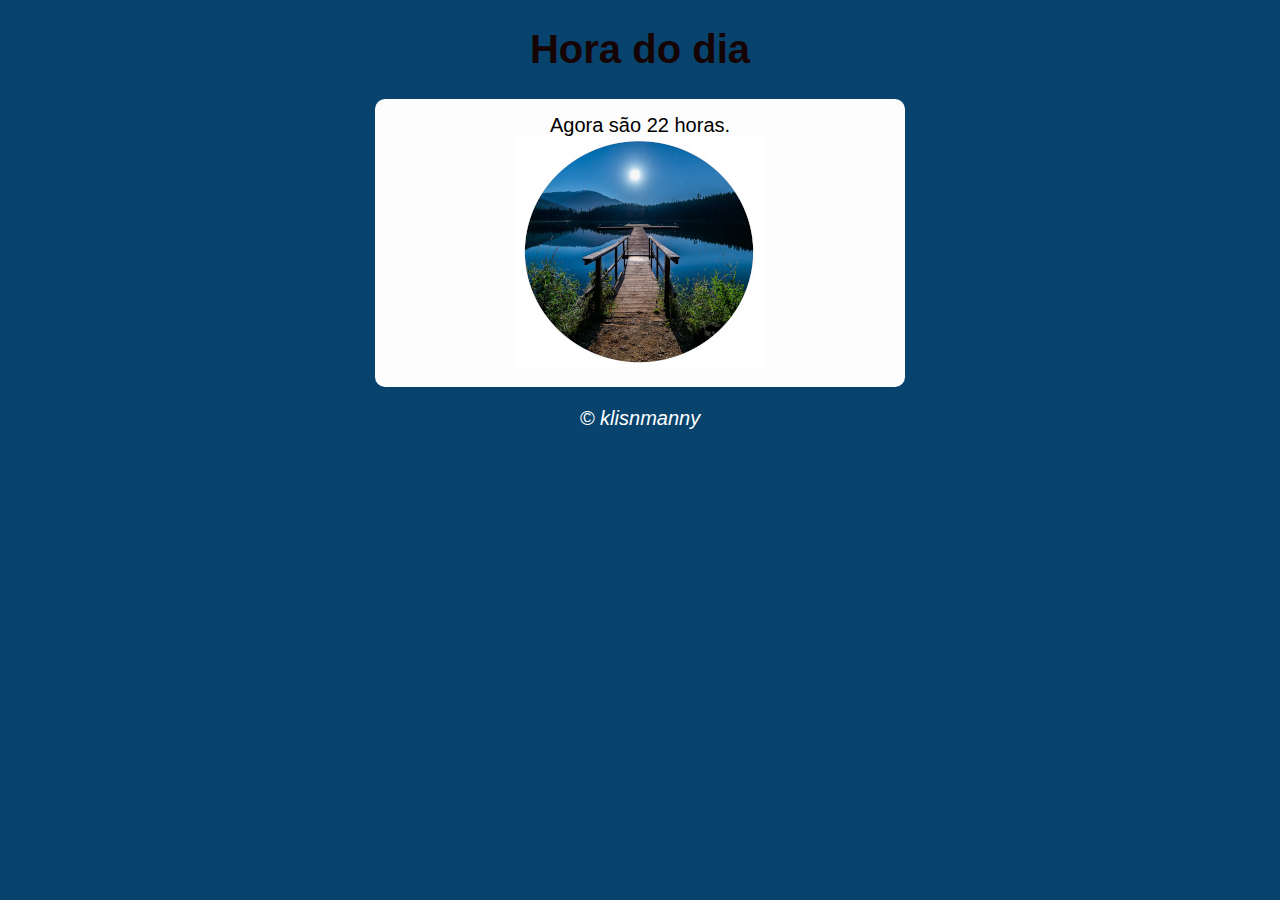
<file: Atividade 02/index.html>
<!DOCTYPE html>
<html lang="pt-br">
<head>
    <meta charset="UTF-8">
    <meta http-equiv="X-UA-Compatible" content="IE=edge">
    <meta name="viewport" content="width=device-width, initial-scale=1.0">
    <title>Atividade 01</title>
    <link rel="stylesheet" href="style.css">
</head>
<body onload='carregar()'>
    <header>
       <h1>Hora do dia</h1>
    </header>
    <section>
        <div id="msg">
            BOM DIA
        </div>
        <div id="foto">
           <img id="imagem" src="img/bom dia.jpeg" alt="foto do dia">
        </div>

    </section>
    <footer>
        <p>&copy; klisnmanny</p>
    </footer>
    <script src="script.js"></script>
    
</body>
</html>
</file>
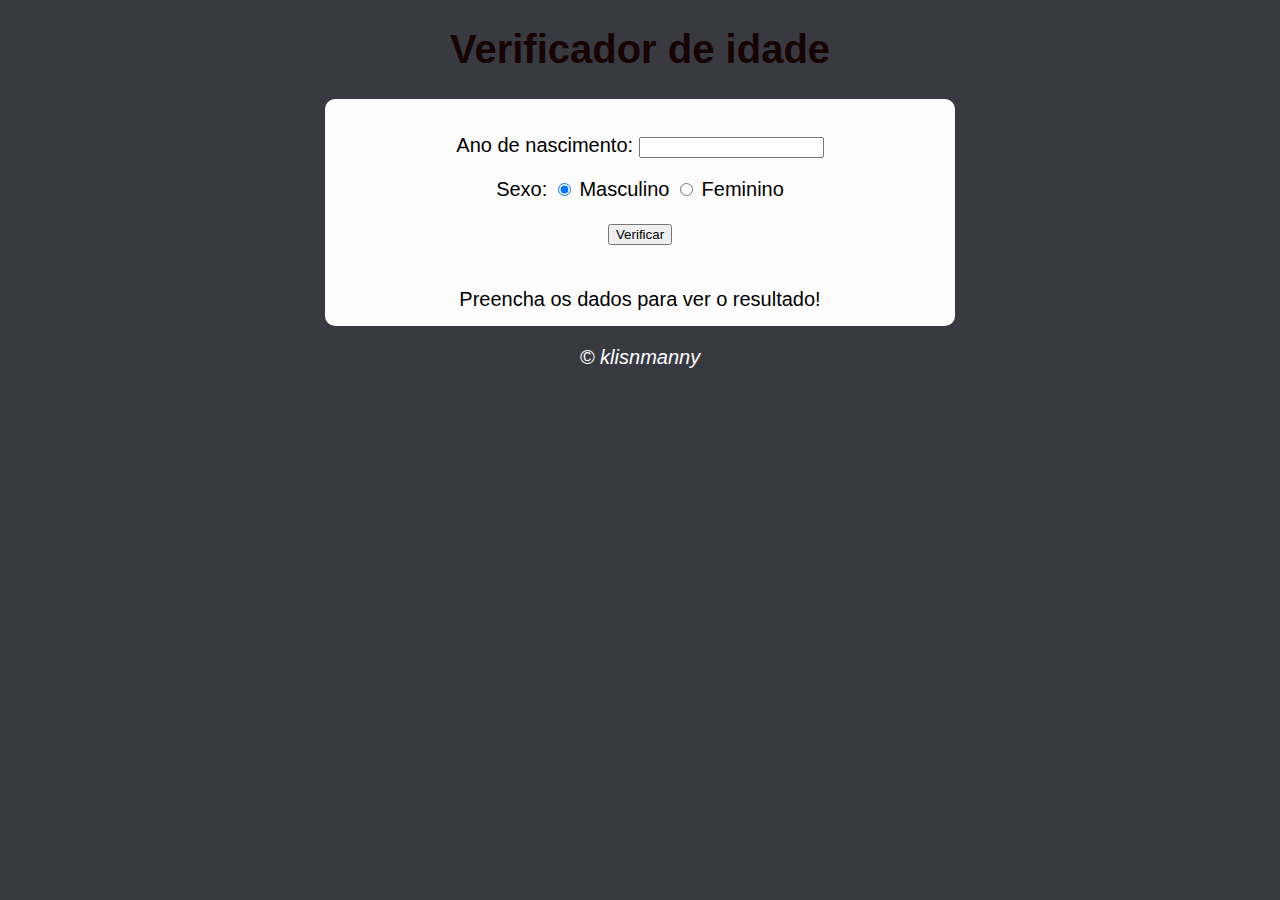
<file: Atividade 03/index.html>
<!DOCTYPE html>
<html lang="pt-br">
<head>
    <meta charset="UTF-8">
    <meta http-equiv="X-UA-Compatible" content="IE=edge">
    <meta name="viewport" content="width=device-width, initial-scale=1.0">
    <title>Atividade 03</title>
    <link rel="stylesheet" href="style.css">
</head>
<body>
    <header>
       <h1>Verificador de idade</h1>
    </header>
    <section>
        <div>
            <p>Ano de nascimento: 
            <input type="number" name='txtano' id='txtano' min=0></p> 
              <P>Sexo:
                <input type="radio" name='radsex' id='mas' checked>
                <label for="mas">Masculino</label>
                <input type="radio" name="radsex" id="fem">
                <label for="fem">Feminino</label>
              </p>
                 <p>
                    <input type="button" value="Verificar" onclick="verificar()">
                 </p>
                 <br>

            
        </div>
        <div id="res">
          Preencha os dados para ver o resultado!
        </div>

    </section>
    <footer>
        <p>&copy; klisnmanny</p>
    </footer>
    <script src="script.js"></script>
    
</body>
</html>
</file>
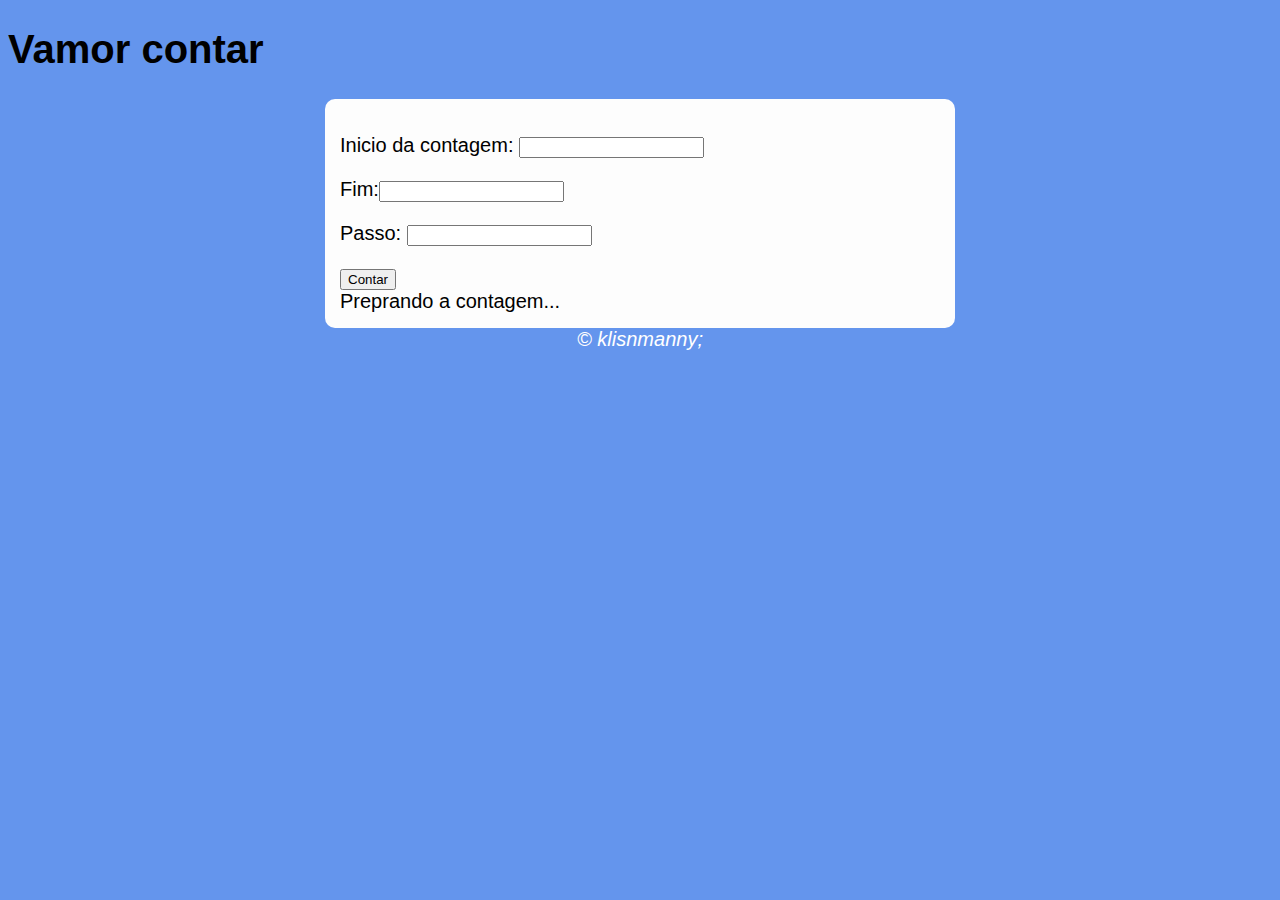
<file: Atividade 04/index.html>
<!DOCTYPE html>
<html lang=pt-br">
<head>
    <meta charset="UTF-8">
    <meta http-equiv="X-UA-Compatible" content="IE=edge">
    <meta name="viewport" content="width=device-width, initial-scale=1.0">
    <title>Contar</title>
    <link rel="stylesheet" href="style.css">
</head>
<body>
    <h1>Vamor contar</h1>
    <Section>
        <div id= "dados">
            <p>Inicio da contagem: <input type="number" name="inicio" id="inicio"></p>
            <p>Fim:<input type="number" name="fim" id="fim"></p>
            <p>Passo: <input type="number" name="passo" id="passo"></p>
            <input type="button" value="Contar" onclick="contar()"><br>

        </div>

        <div id="res">
            Preprando a contagem...
        </div>
    </Section>
        <footer>
            &copy klisnmanny;
        </footer>
    <script src="script.js"></script>
</body>
</html>
</file>
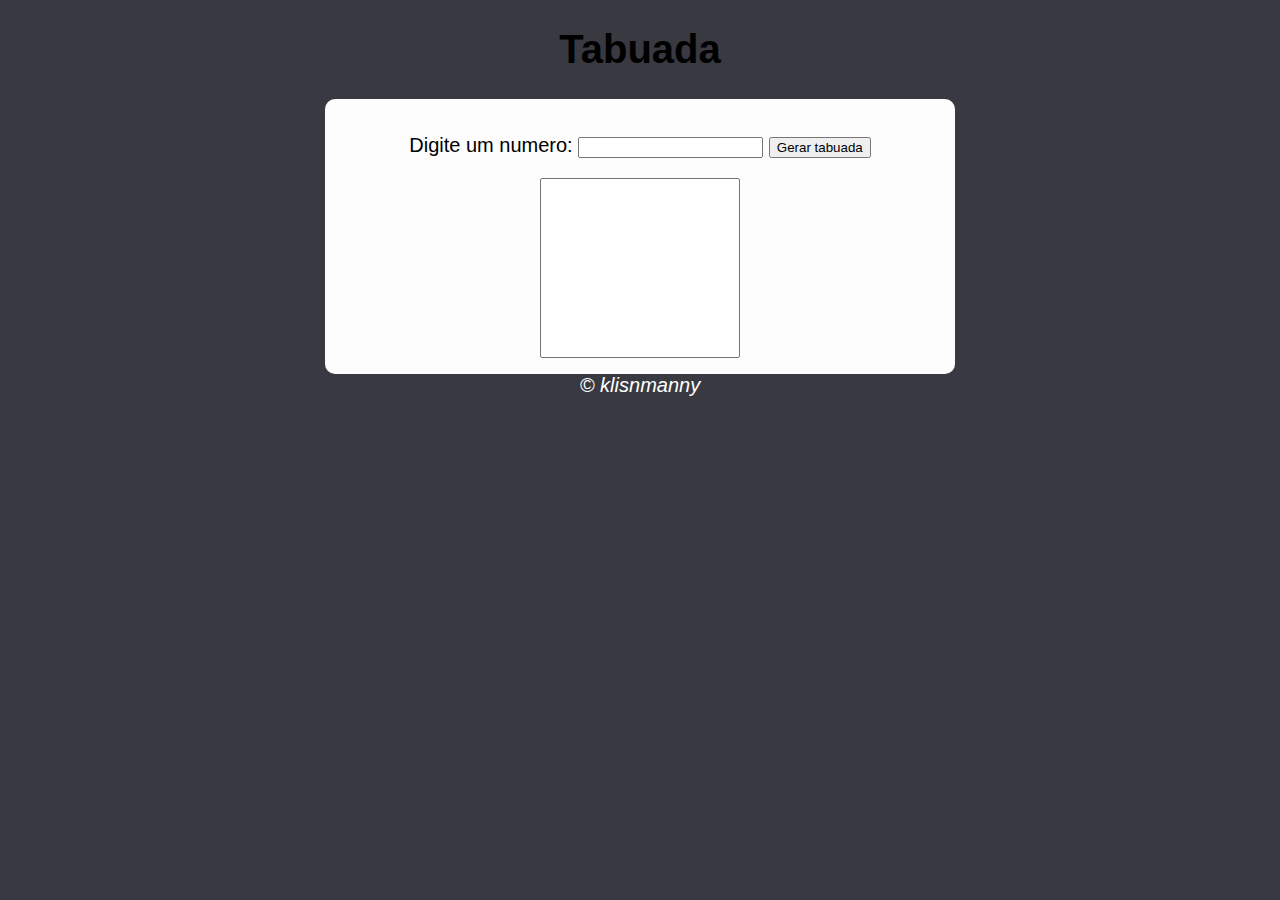
<file: Atividade 05/index.html>
<!DOCTYPE html>
<html lang="pt-br">
<head>
    <meta charset="UTF-8">
    <meta http-equiv="X-UA-Compatible" content="IE=edge">
    <meta name="viewport" content="width=device-width, initial-scale=1.0">
    <title>Tabuada</title>
    <link rel="stylesheet" href="style.css">
</head>

<body>
    <H1>Tabuada</H1>
    
    <section>
        <Div>
            <p>Digite um numero: <input type="number" name="num" id="num">
                 <input type="button" value="Gerar tabuada" onclick="gerar()"></p>

        </Div>
        <div>
                <select name="sel" id="sel" size="11pt"></select>
        </div>
    </section>      

    <footer>&copy klisnmanny</footer>
    <script src="scripit.js"></script>
</body>

</html>
</file>
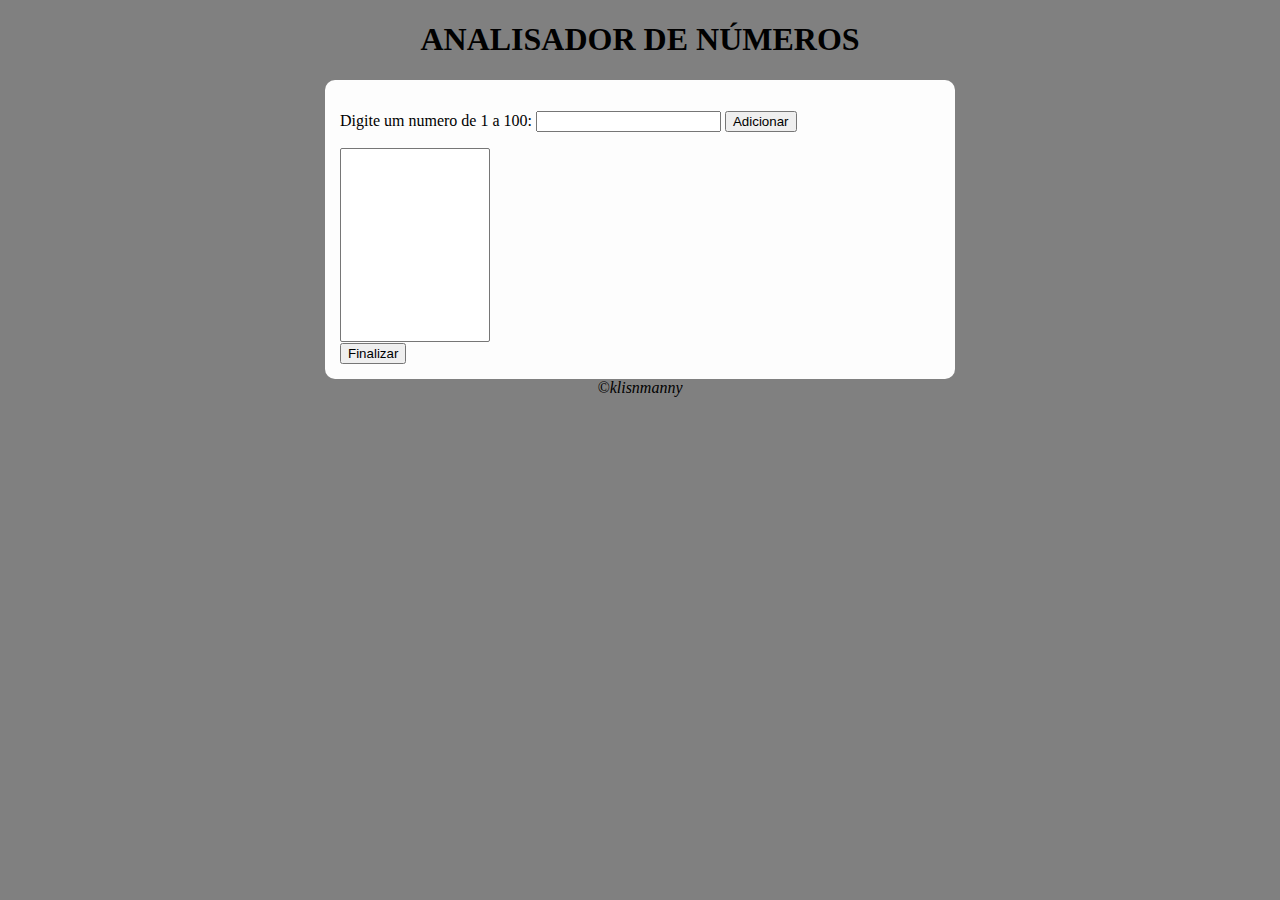
<file: Atividade 06/index.html>
<!DOCTYPE html>
<html lang="pt-br">
<head>
    <meta charset="UTF-8">
    <meta http-equiv="X-UA-Compatible" content="IE=edge">
    <meta name="viewport" content="width=device-width, initial-scale=1.0">
    <title>Document</title>
     <link rel="stylesheet" href="style.css">
</head>
<body>
    <h1>ANALISADOR DE NÚMEROS</h1>
    <section>
        <div></div>
            <p>Digite um numero de 1 a 100: <input type="number" name="numero" id="numero">
                <input type="button" value="Adicionar" id="adicionar" onclick="adicionar()">
            </p>
            <select name="amostrar" id="amostrar" size="12pt"></select><br>
            <input type="button" value="Finalizar" id="finalizar" onclick="finalizar()">
        <div id="res">

        </div>

    </section>
    <footer>&copy;klisnmanny</footer>
    <script src="script.js"></script>
</body>
</html>
</file>
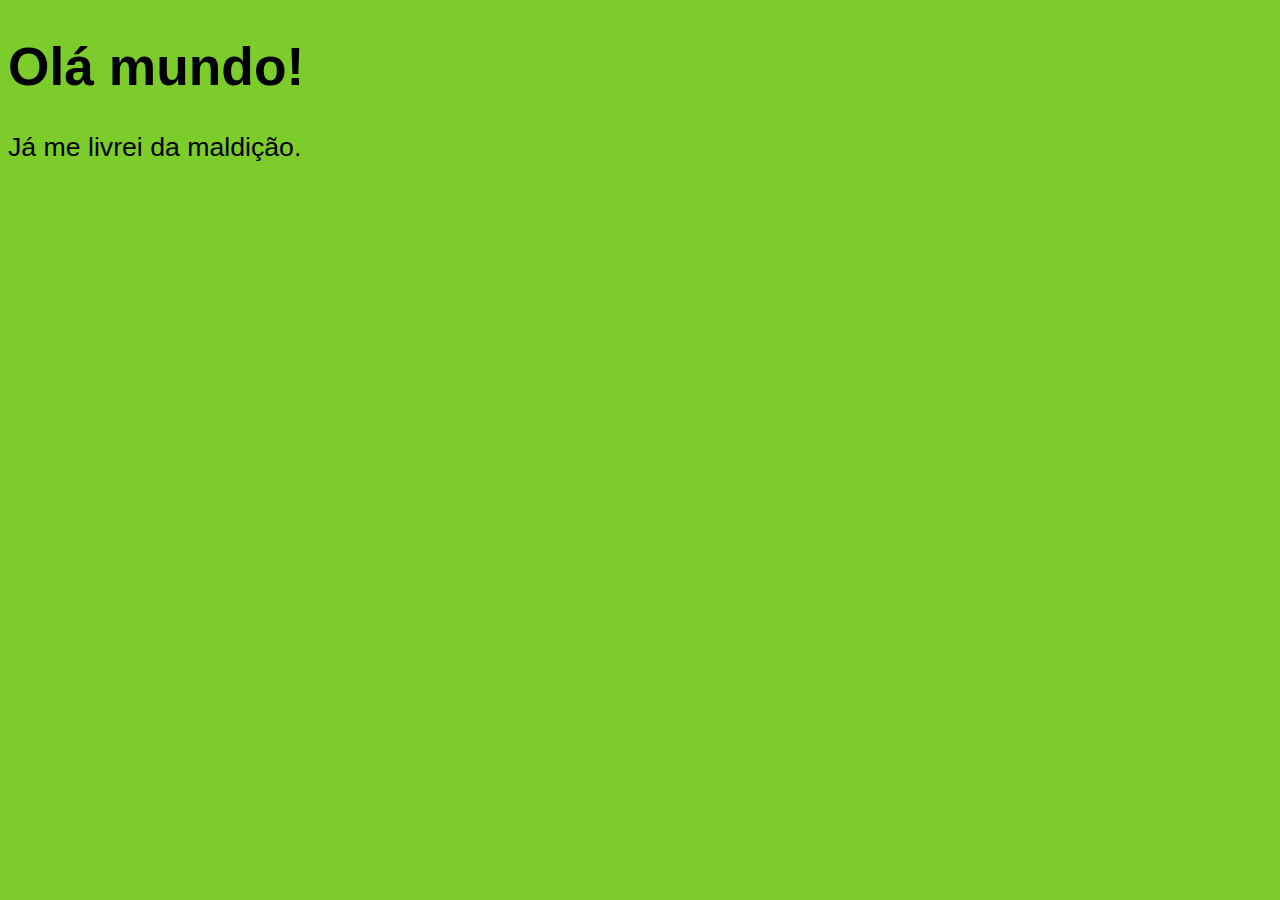
<file: Aula 04/Exercicio 001.html>
<!DOCTYPE html>
<html lang="pt-br">
<head>
    <meta charset="UTF-8"> 
    <meta http-equiv="X-UA-Compatible" content="IE=edge"> 
    <meta name="viewport" content="width=device-width, initial-scale=1.0">
    <title>Meu primeiro programa</title> 
        <style>
            body{ 
            background-color: rgb(124, 204, 44);
            color: black;
            font: normal 20pt Arial;
            
            }

        </style>
</head>
<body>
 

<h1>Olá mundo!</h1>
<p>Já me livrei da maldição.</p>

    <script>
        
        window.alert("Minha primeira messagem")    //caixa de alerta
        window.confirm("Esta gostando de JS?")    //caixa de ok ou canela
        window.prompt("Qual seu nome?")          // Faz uma pergunta com uma caixa para responder

    
    </script>
    
  
</body>
</html>
</file>
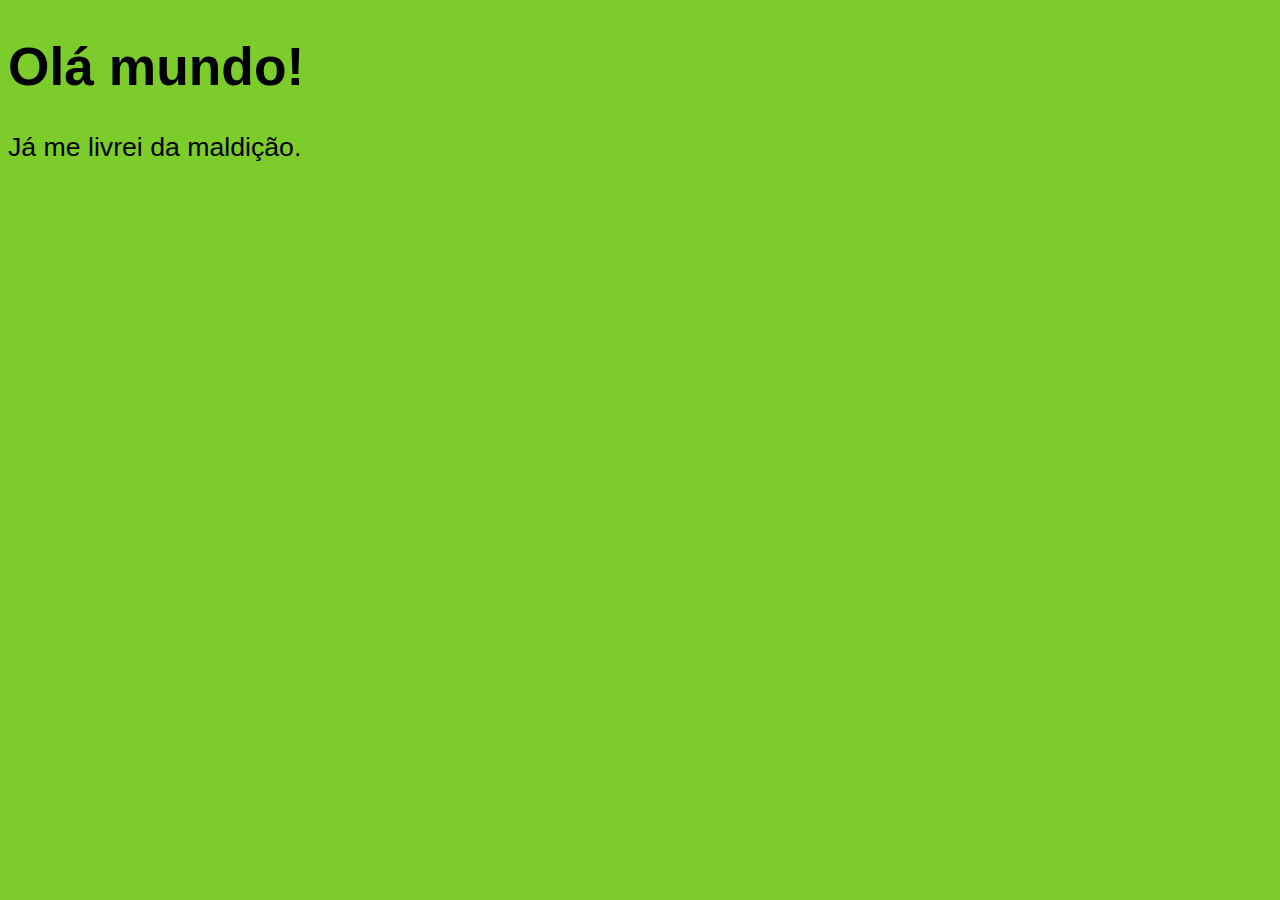
<file: Aula 06/Exercicio 002.html>
<!DOCTYPE html>
<html lang="pt-br">   <!--Idioma-->
<head>  
    <meta charset="UTF-8"> 
    <meta http-equiv="X-UA-Compatible" content="IE=edge"> 
    <meta name="viewport" content="width=device-width, initial-scale=1.0">
    <title>Exercicio 002</title>  <!--Titulo da pagina-->
        <style>  /* Para usar CSS */
            body{  
            background-color: rgb(124, 204, 44);     /* para cor de fundo*/
            color: black;  /*Para cor das letras*/
            font: normal 20pt Arial;  /* para fonte, tamanho e fonte*/
            
            }

        </style>
</head>
<body>
 

<h1>Olá mundo!</h1>                  <!-- H1 para definir um titulo para o um texto-->
<p>Já me livrei da maldição.</p>     <!--P para definir um paragrafo de um texto-->   

    <script>
        
        var nome = window.prompt("Qual seu nome?")          // Faz uma pergunta com uma caixa para responder
        window.alert ("É um prazer lhe conhecer "+ nome + "!")   //usar o sinal de + para juntar as palavras e frases
    
    </script>
    
  
</body>
</html>
</file>
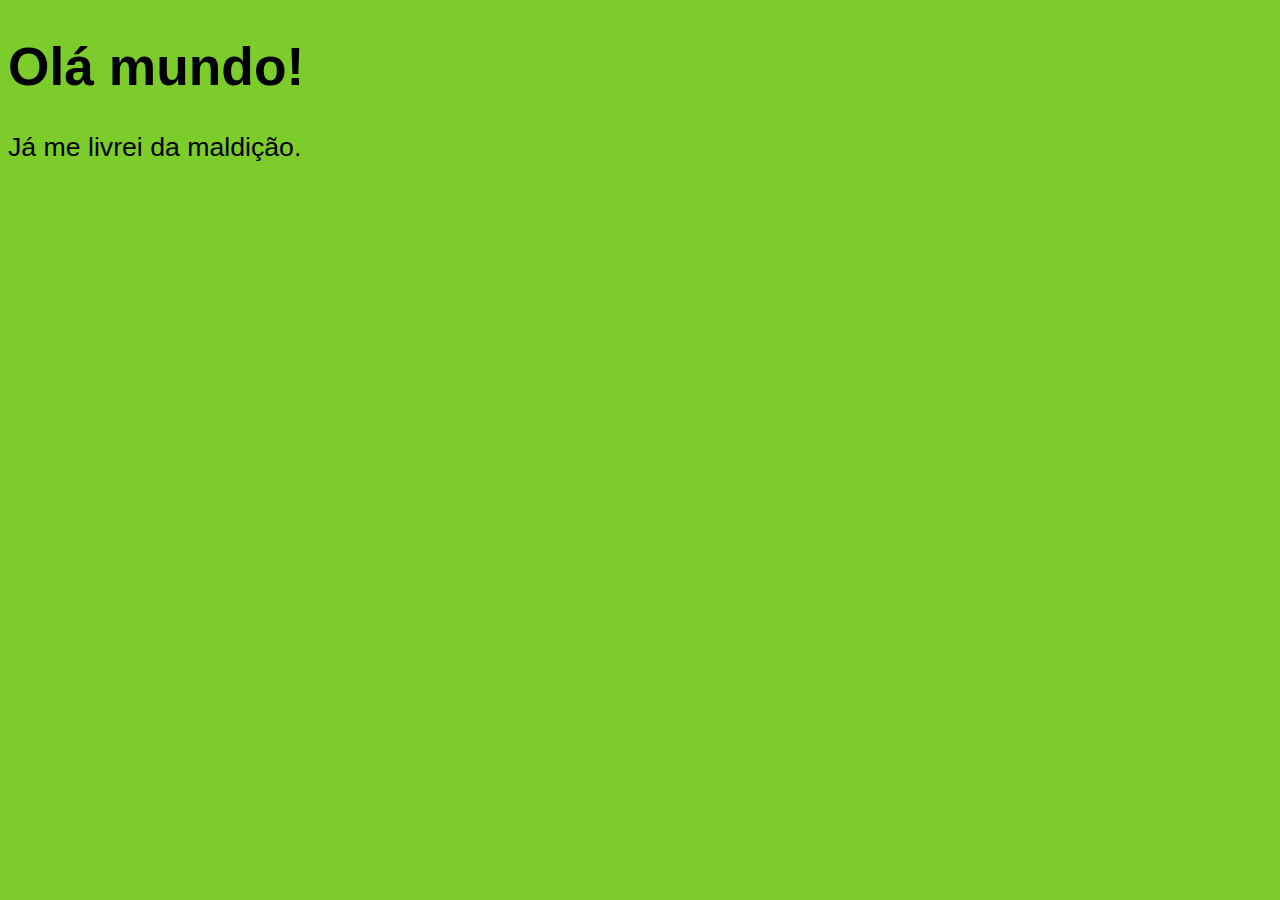
<file: Aula 06/Exercicio 003.html>
<!DOCTYPE html>
<html lang="pt-br">   <!--Idioma-->
<head>  
    <meta charset="UTF-8"> 
    <meta http-equiv="X-UA-Compatible" content="IE=edge"> 
    <meta name="viewport" content="width=device-width, initial-scale=1.0">
    <title>Exercicio 003</title>  <!--Titulo da pagina-->
        <style>  /* Para usar CSS */
            body{  
            background-color: rgb(124, 204, 44);     /* para cor de fundo*/
            color: black;  /*Para cor das letras*/
            font: normal 20pt Arial;  /* para fonte, tamanho e fonte*/
            
            }

        </style>
</head>
<body>
 

<h1>Olá mundo!</h1>                  <!-- H1 para definir um titulo para o um texto-->
<p>Já me livrei da maldição.</p>     <!--P para definir um paragrafo de um texto-->   

    <script>
        
        var n1 = Number.parseFloat(window.prompt("Digite um número?"))      // O window.prompt vai ser string, então usar Number.parseInt para tranforma em Inteiro ou parseInt
        var n2 = Number.parseFloat(window.prompt("Digite outro número?")) // para converter para real é Number.parseFloat ou so Number e ele ja reconhece real ou inteiro
        var s = n1 + n2
        window.alert(`A soma dos numeros ${n1} e ${n2} é ${s}`) // para ultilizar ${} (placeholder)(template string), ultilizar crase no lugar de aspas

            /* Caso eu queira trasnforma de Numero para string uso, String(n) ou n.toString()*/

    </script>
    
</body>
</html>
</file>
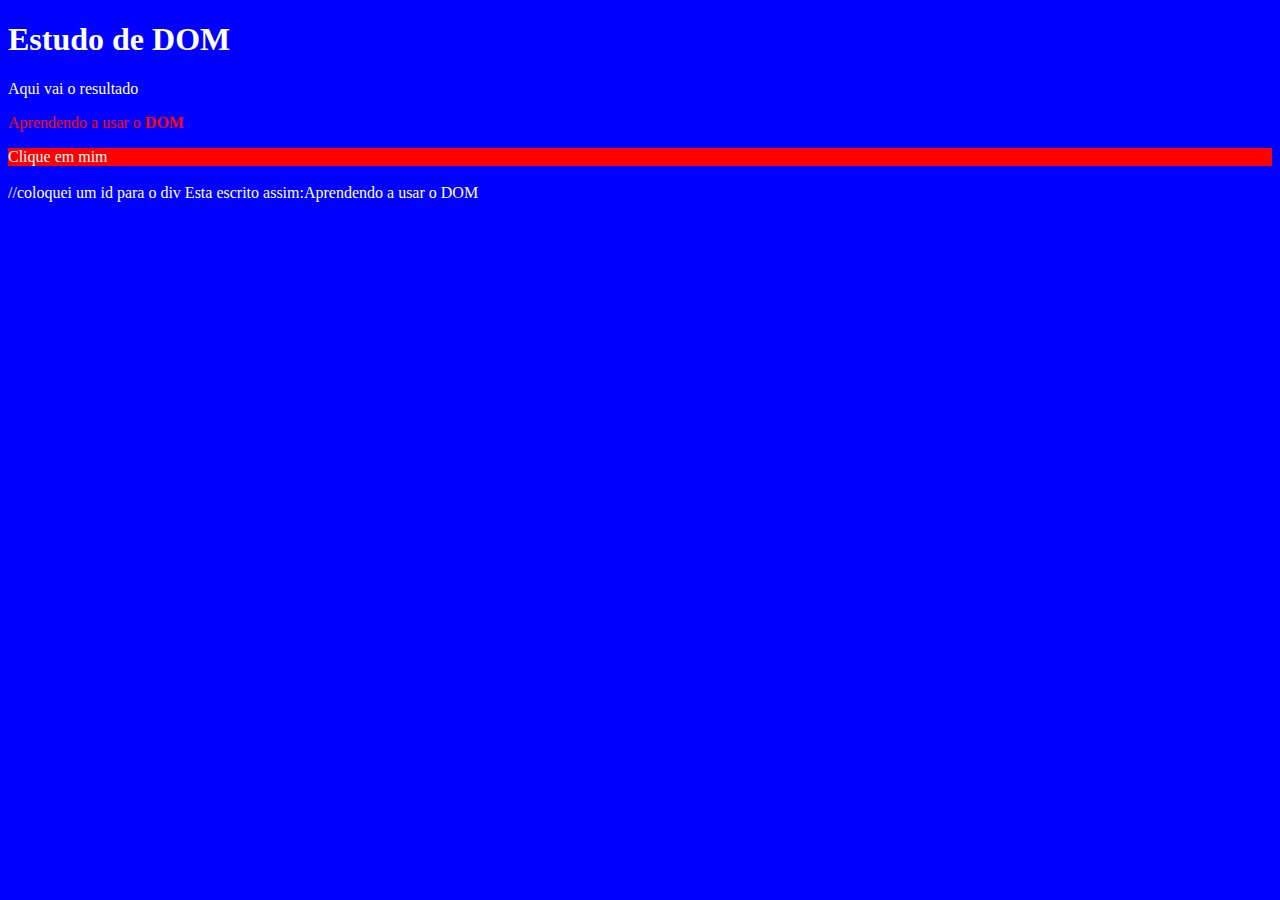
<file: Aula 09/Exercicio 005.html>
<!DOCTYPE html>
<html lang="pt-br">
<head>
    <meta charset="UTF-8">
    <meta http-equiv="X-UA-Compatible" content="IE=edge">
    <meta name="viewport" content="width=device-width, initial-scale=1.0">
    <title>DOM - DOCUMENT OBJECT MODEL</title>
    <style>
       body {background: rgb(14, 14, 29);
        color: white;
        font: arial 20pt;



      }


    </style>
</head>
<body>
    <H1>Estudo de DOM</H1>  <!--O DOM so vai funcionar para rodar no navegador 
                                 Eu posso usar o DOM dentro do JS, para acessar por MARCA, ID, NOME, CLASSE OU SELETOR,
                                 basta seguir o caminho desejado atraves da arvore do DOM.
    
    -->

    <p>Aqui vai o resultado</p>
    <p>Aprendendo a usar o <strong>DOM</strong></p>

    <div id="msg">Clique em mim</div> <br> //coloquei um id para o div

      <script>
        //window.document.write(window.navigator.appName)  //Mostra o nome do navegador atual, usando o DOM -> window.document .. etc
        //window.document.write(window.document.URL)  //Mostra a URL usando o DOM
        var corpo = window.document.body
        var p1 = window.document.getElementsByTagName('p')[1] /*getElementesByName seleciona uma TAG, no caso o paragrafo
                                                                "p", para fazer o comando abaixo que é innerText,(replicou ou texto), 
                                                                o numero[1] sigifica o paragra 2, pois comeca de 0 a contagem. */
        window.document.write("Esta escrito assim:" + p1.innerText)
        p1.style.color = 'red' //modificou o p1(segundo paragrafo) para vermelho
        corpo.style.background = 'blue' // atraves do VAR corpo foi modificado o background para azul

        //var d=document.getElementById('msg') /* Depois selecionei a div atraves do id e coloquei fundo cinza*/
       // d.style.background = 'gray'
       var d=window.document.querySelector('div#msg') /*usando o queryselector para fazer a mesma coisa 
                                                         porem de maneira mais facil, se for um ID usa #, se for uma
                                                         class usa-se o (.) */
       d.style.background = 'red'



      </script>
    
</body>
</html>
</file>
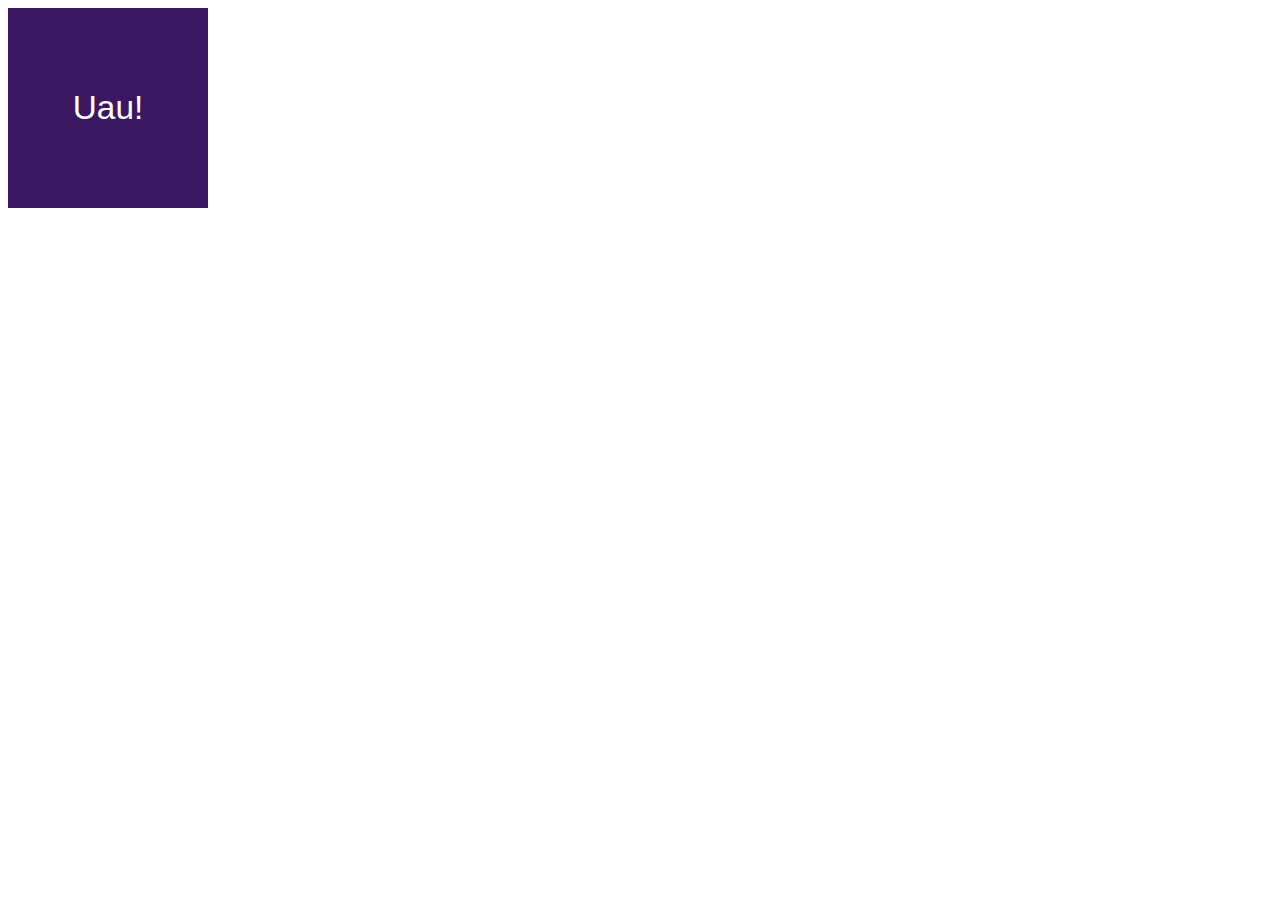
<file: Aula 10/Exercicio 006.html>
<!DOCTYPE html>
<html lang="pt-br">
<head>
    <meta charset="UTF-8">
    <meta http-equiv="X-UA-Compatible" content="IE=edge">
    <meta name="viewport" content="width=device-width, initial-scale=1.0">
    <title>Eventos DOM</title>
    <style>
        div#area {
            font: normal 25pt arial;
            background:rgb(60, 23, 97);
            color: white;
            width: 200px; /*Largura*/
            line-height: 200px; /*alutura*/
            text-align: center; /*texto centralizado*/







        }


    </style>
</head>
<body>
  <div id="area">
    
    Uau!

  </div>



    <script>
      var a = document.getElementById('area')
          
      a.addEventListener('click', clicar)
      a.addEventListener('mouseenter', entrar)
      a.addEventListener('mouseout', sair)

      function clicar() {

        a.innerText ='Clicou!'
        a.style.background = 'red'
      }
      function entrar() {
        a.innerText = 'Entrou!'

      }

      function sair() {
        a.innerText ='Saiu!'
        a.style.background = 'green'

      } 

      //Usou funções para depois de tal evento poder fazer o que foi mandado.
      //pode detecta erros usando o inspector do proprio chrome

    </script>
    
</body>
</html>
</file>
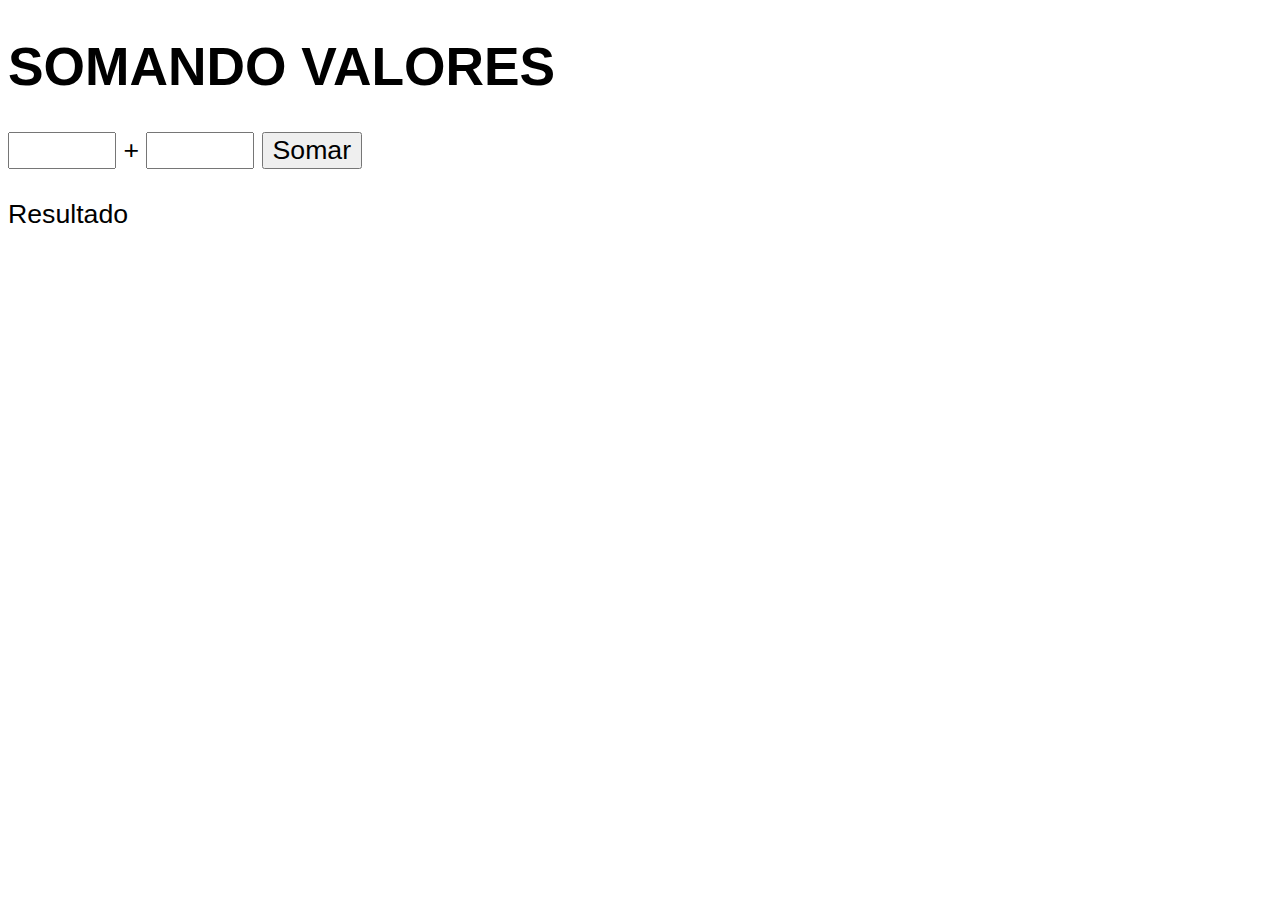
<file: Aula 10/Exercicio 007.html>
<!DOCTYPE html>
<html lang="en">
<head>
    <meta charset="UTF-8">
    <meta http-equiv="X-UA-Compatible" content="IE=edge">
    <meta name="viewport" content="width=device-width, initial-scale=1.0">
    <title>Somando numeros</title>
    <style>
       body{
           font: normal 20pt arial;
           }
           input {
               font: normal 20pt arial;
               width: 100px;
           }
           div#res {
               margin-top: 30px;

           }
       
    </style>
</head>

<body>
    <H1>SOMANDO VALORES</H1>
    <input type="number" name="txtn1" id="txtn1"> +
    <input type="number" name="txtn2" id="txtn2">
    <input type="button" value="Somar" onclick="somar()">
    <div id="res">Resultado</div>    

        <script>
            function somar() {
var tn1 = document.querySelector('input#txtn1')
var tn2 = document.querySelector('input#txtn2')
var res = document.getElementById('res')

var n1 = Number(tn1.value)
var n2 = Number(tn2.value)
var s = n1 + n2

res.innerHTML = `A soma de ${n1} e ${n2} é igual a ${s}`
            }

        </script>

        <!--Foi criado 2 espacos para digitar numeros e depois de clicar no botão criado somar os 
            numeros e aparecer logo abaixo o valor da soma com junto ao texto, usando O DOM (arvore)
            algumas funções tambem foram criadas.

        -->
</body>
</html>
</file>
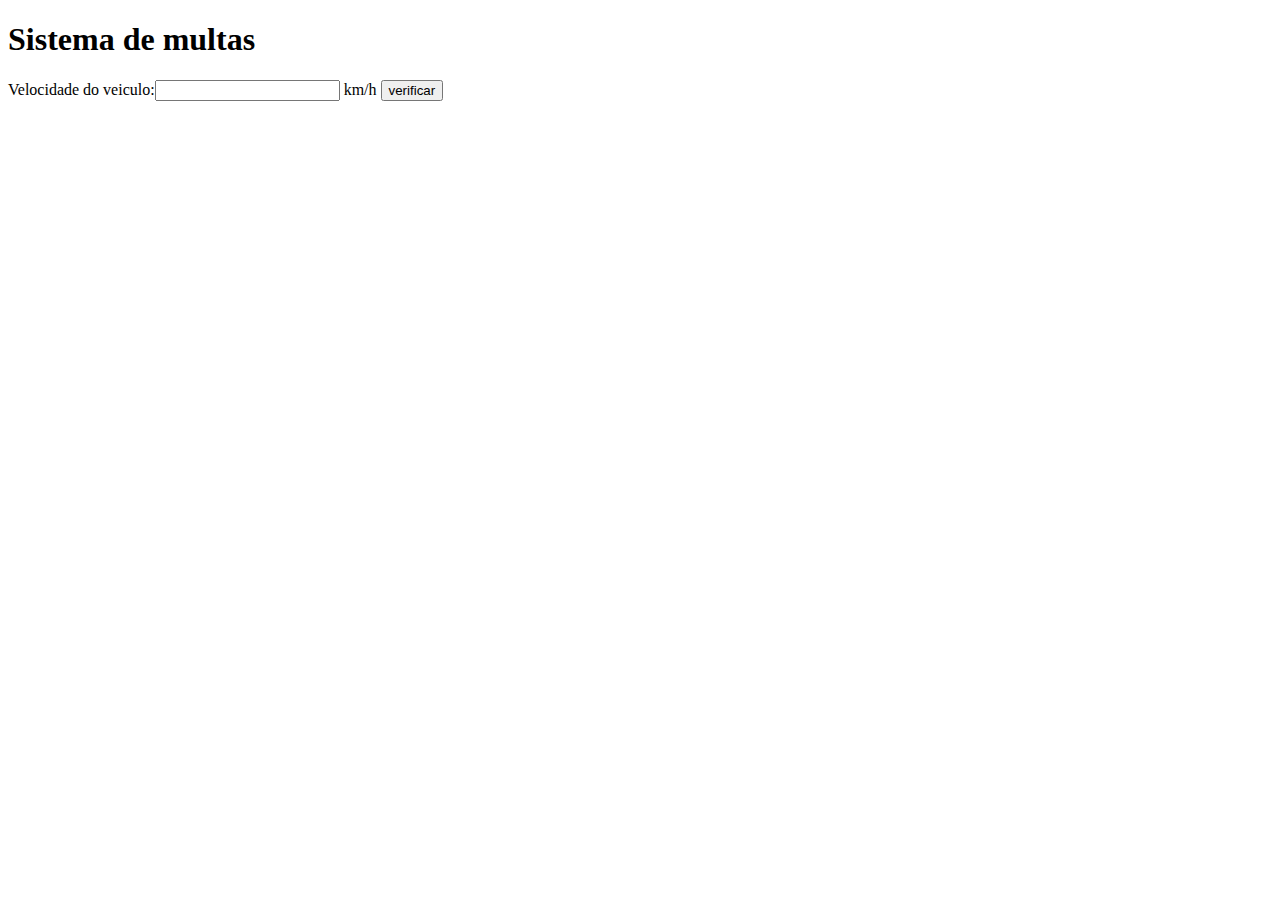
<file: Aula 11/Exercicio  010.html>
<!DOCTYPE html>
<html lang="en">
<head>
    <meta charset="UTF-8">
    <meta http-equiv="X-UA-Compatible" content="IE=edge">
    <meta name="viewport" content="width=device-width, initial-scale=1.0">
    <title>Multas</title>
</head>
<body>
    <h1>Sistema de multas</h1>
    Velocidade do veiculo:<input type="number" nome="vel" id="vel"> km/h
    <input type="button" value="verificar" onclick="calcular()">
    <div id=res>

    </div>
   
   
   <script>
       function calcular(){
    var velocidade = document.querySelector('input#vel')
    var res = document.querySelector('div#res')
    var vel1 = Number(velocidade.value)

    res.innerHTML = `<p>Sua velocidade atual é de <strong>${vel1}km/h</strong></p> `
        if (vel1>60) {
            res.innerHTML += `Você foi <strong>MULTADO</strong> por excesso de velocidade`
        }
        else {
            res.innerHTML += `<p>Use cinto de segurança</p>`
        }
        

       }

    </script>
    
</body>
</html>
</file>
<file: Atividade 02/style.css>
body{ 
    background: blue;
    font: normal 15pt arial;
}
    header{
        color: rgb(22, 3, 3);
        text-align: center;

    }
    section {
        background: rgb(253, 253, 253);
        border-radius: 10px;
        width: 500px;
        padding: 15px;
        text-align: center;
        margin: auto;
    }
    
    footer{
        text-align: center;
        color: white;
        font-style: italic;
        font: 5pt;

    }
</file>
<file: Atividade 03/style.css>
body{ 
    background: rgb(57, 57, 65);
    font: normal 15pt arial;
}
    header{
        color: rgb(22, 3, 3);
        text-align: center;

    }
    section {
        background: rgb(253, 253, 253);
        border-radius: 10px;
        width: 600px;
        padding: 15px;
        text-align: center;
        margin: auto;
    }
   
    footer{
        text-align: center;
        color: white;
        font-style: italic;
        font: 5pt;

    }
</file>
<file: Atividade 04/style.css>
body{
    background: cornflowerblue;
    font: normal 15pt arial;

}

section {
    background: rgb(253, 253, 253);
    border-radius: 10px;
    width: 600px;
    padding: 15px;
    text-align: left;
    margin: auto;
}
footer{
    text-align: center;
    color: white;
    font-style: italic;
    font: 5pt;

}
</file>
<file: Atividade 05/style.css>
body{ 
    background: rgb(57, 57, 65);
    font: normal 15pt arial;
    text-align: center;
}
    header{
        color: rgb(22, 3, 3);
        text-align: center;

    }
    section {
        background: rgb(253, 253, 253);
        border-radius: 10px;
        width: 600px;
        padding: 15px;
        text-align: center;
        margin: auto;
    }
   select{
        width: 200px;
        height: 180px


   }
    footer{
        text-align: center;
        color: white;
        font-style: italic;
        font: 5pt;

    }
</file>
<file: Atividade 06/style.css>
body {
    background: gray;
    font: normal 10pt ;
}
h1{
    text-align: center;
    font: arial;
}

section {
    background: rgb(253, 253, 253);
        border-radius: 10px;
        width: 600px;
        padding: 15px;
        margin: auto;
}
select{

    width: 150px;
}

footer{
    text-align: center;
    color: black;
    font-style: italic;
    font: 5pt;
}
</file>
